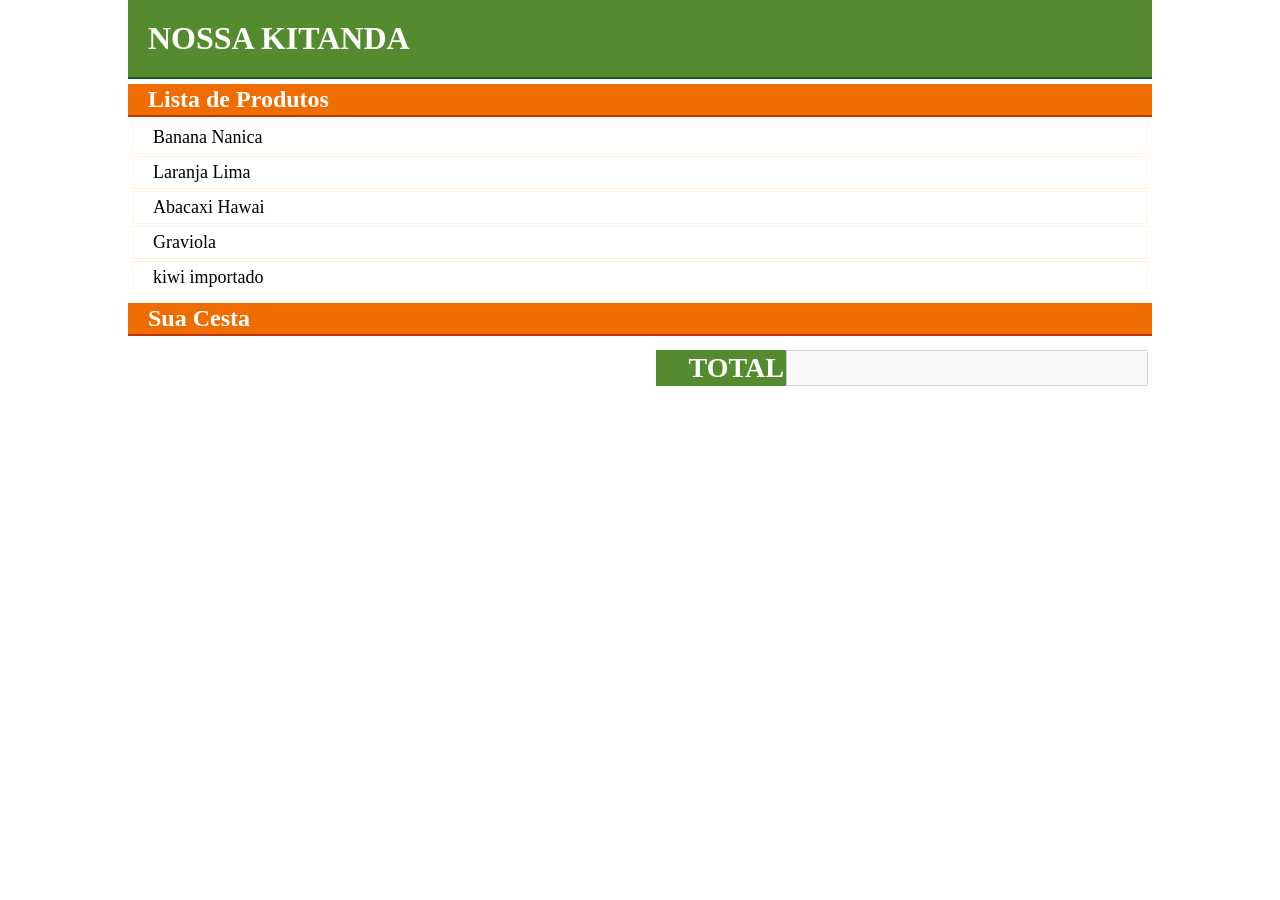
<file: desafio 1/index.html>
<!DOCTYPE html>
<html lang="pt-br">
<head>
	<meta charset="UTF-8">
	<meta name="viewport" content="width=device-width, initial-scale=1.0">
    <script src="script.js"></script>
	<title>Kitanda - JS</title>
</head>
<style type="text/css">
	*{
		box-sizing: border-box;
		margin: 0;
		padding: 0;
		font-family: Verdana;
	}

	.flex {
		display: flex;
	}

	.flex-column {
		flex-direction: column;
	}

	main {
		width: 80%;
		height: auto;
		margin: 0 auto;
		display: flex;
		
	}

	ul {
		list-style: none;
	}

	ul > li {
		padding: 5px;
		padding-left: 20px;
		cursor: pointer;
		font-size: 18px;
		border: 1px solid #FFF3E0;
		margin: 2px;

	}

	ul > li:hover {
		background-color: #FFE0B2;
		font-weight: bold;
	}

    h1 {
    	padding: 20px;
    	background-color: #558B2F;
    	color: #fff;
    	border-bottom: 2px solid #1B5E20;
    }

    h2 {
        margin-top: 5px;	
        background-color: #EF6C00;
        border-bottom: 2px solid #BF360C;
        padding: 2px;
        padding-left: 20px;
        color: #fff;
    }

    div {
       	flex-direction: column;
    	padding: 2px;
    	width: 100%;
    	height: auto;

    }
    .flex-row-end {
    	flex-direction: row;
    	justify-content: flex-end;
    	margin-top: 10px;
    }
    .flex-row-end > span{
    	width: 130px;
    	height: auto;
    	justify-content: flex-end;
    	font-size: 28px;
    	background-color: #558B2F ;
    	color: #fff;
    	padding: 2px;
    	font-weight: bold;

    }

   .flex-row-end > #mostraTotalCompra {
   	  font-size: 28px;
   	  font-weight: bold;
   } 

</style>
<body>
	<main class="flex flex-column">
		<h1>NOSSA KITANDA</h1>
		<h2>Lista de Produtos</h2> 
		<div id="content-produtos" class="flex" >
			<ul id="produtos"></ul>
		</div>

		<h2>Sua Cesta</h2> 
		<div id="content-lista-produtos-cliente" class="flex">

			<ul id="cestaDoCliente"></ul>

			<div id="content-totalCompras" class="flex flex-row-end">
				<span class="flex">
					TOTAL
				</span>
				<input type="type" id="mostraTotalCompra" name="" disabled>
			</div>
		</div>

	</main>	
</body>
</html>
</file>
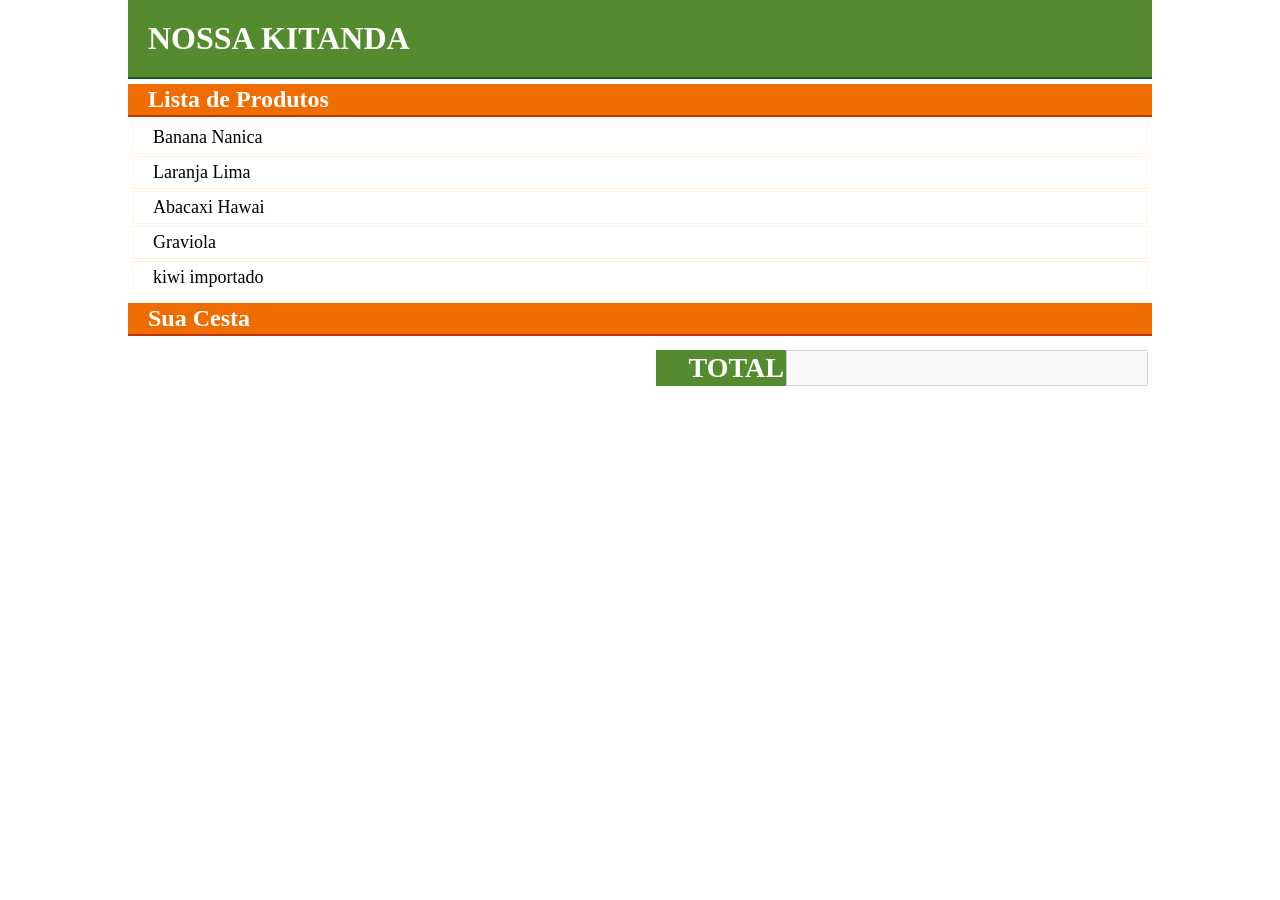
<file: desafios/desafio 1/index.html>
<!DOCTYPE html>
<html lang="pt-br">
<head>
	<meta charset="UTF-8">
	<meta name="viewport" content="width=device-width, initial-scale=1.0">
    <script src="script.js"></script>
	<title>Kitanda - JS</title>
</head>
<style type="text/css">
	*{
		box-sizing: border-box;
		margin: 0;
		padding: 0;
		font-family: Verdana;
	}

	.flex {
		display: flex;
	}

	.flex-column {
		flex-direction: column;
	}

	main {
		width: 80%;
		height: auto;
		margin: 0 auto;
		display: flex;
		
	}

	ul {
		list-style: none;
	}

	ul > li {
		padding: 5px;
		padding-left: 20px;
		cursor: pointer;
		font-size: 18px;
		border: 1px solid #FFF3E0;
		margin: 2px;

	}

	ul > li:hover {
		background-color: #FFE0B2;
		font-weight: bold;
	}

    h1 {
    	padding: 20px;
    	background-color: #558B2F;
    	color: #fff;
    	border-bottom: 2px solid #1B5E20;
    }

    h2 {
        margin-top: 5px;	
        background-color: #EF6C00;
        border-bottom: 2px solid #BF360C;
        padding: 2px;
        padding-left: 20px;
        color: #fff;
    }

    div {
       	flex-direction: column;
    	padding: 2px;
    	width: 100%;
    	height: auto;

    }
    .flex-row-end {
    	flex-direction: row;
    	justify-content: flex-end;
    	margin-top: 10px;
    }
    .flex-row-end > span{
    	width: 130px;
    	height: auto;
    	justify-content: flex-end;
    	font-size: 28px;
    	background-color: #558B2F ;
    	color: #fff;
    	padding: 2px;
    	font-weight: bold;

    }

   .flex-row-end > #mostraTotalCompra {
   	  font-size: 28px;
   	  font-weight: bold;
   } 

</style>
<body>
	<main class="flex flex-column">
		<h1>NOSSA KITANDA</h1>
		<h2>Lista de Produtos</h2> 
		<div id="content-produtos" class="flex" >
			<ul id="produtos"></ul>
		</div>

		<h2>Sua Cesta</h2> 
		<div id="content-lista-produtos-cliente" class="flex">

			<ul id="cestaDoCliente"></ul>

			<div id="content-totalCompras" class="flex flex-row-end">
				<span class="flex">
					TOTAL
				</span>
				<input type="text" id="mostraTotalCompra" name="" disabled>
			</div>
		</div>

	</main>	
</body>
</html>
</file>
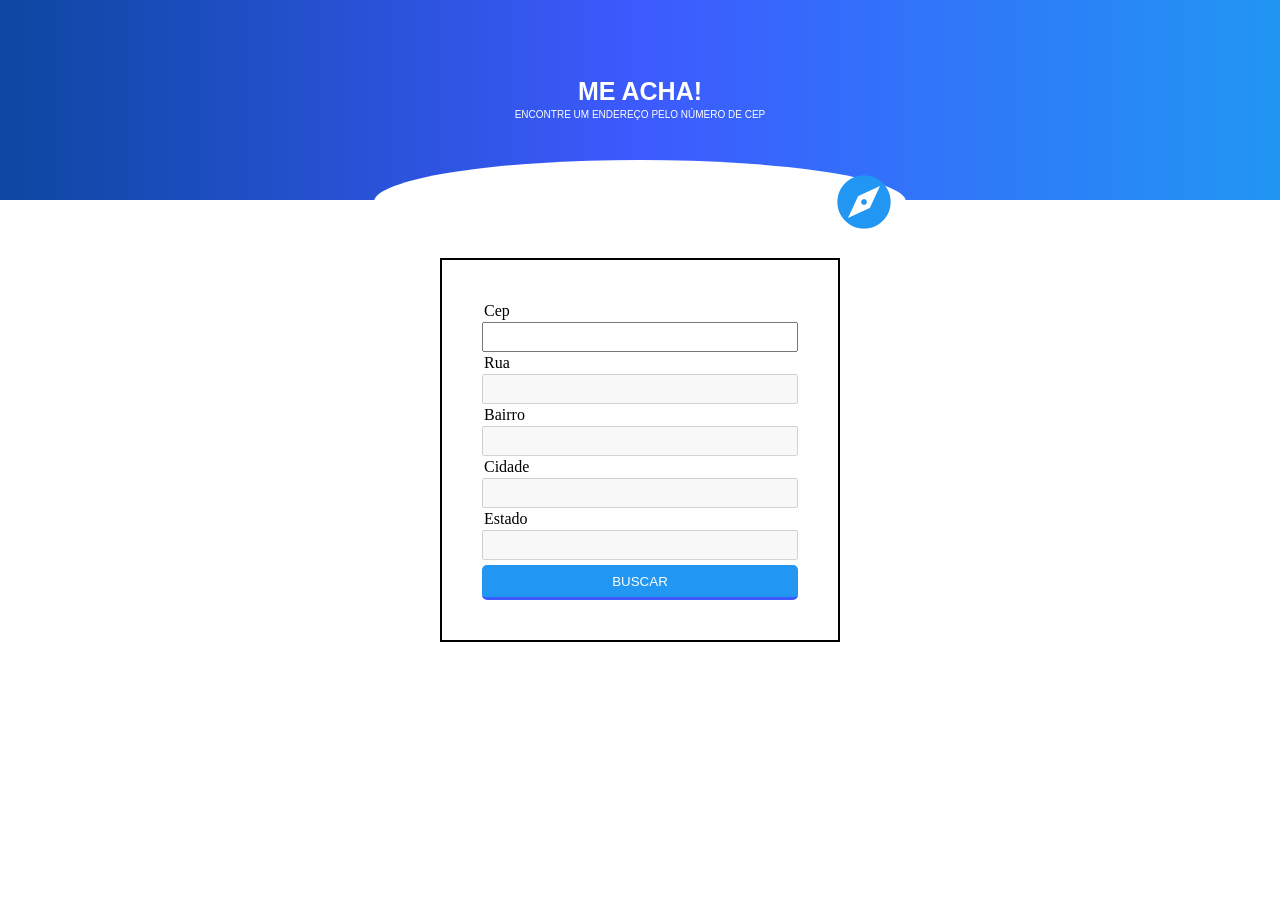
<file: desafios/desafio 2/index.html>
<!DOCTYPE html>
<html lang="en">
<head>
    <meta charset="UTF-8">
    <meta http-equiv="X-UA-Compatible" content="IE=edge">
    <meta name="viewport" content="width=device-width, initial-scale=1.0">
    <link href="https://fonts.googleapis.com/icon?family=Material+Icons"
      rel="stylesheet">
    <link rel="stylesheet" href="style.css">
    <script src="script.js"></script>
    <title>Document</title>
</head>
<body>
    <header class="cabecalho">
        <div class="titulo"><strong>ME ACHA!</strong></div>
        <div class="subtitulo">ENCONTRE UM ENDEREÇO PELO NÚMERO DE CEP<div>
            <span class="material-icons icons">
                travel_explore
                </span>
    </header>
    <main class="corpo">
            <form method="get" name="buscar" class="formulário">
            <label for="cep">Cep</label>
            <input type="text" required class="txt" id="cep" name="cep" value="">
            <label for="rua">Rua</label>
            <input type="text"  class="txt" id="logradouro" name="rua" value="" disabled>
            <label for="bairro">Bairro</label>
            <input type="text"  class="txt" id="bairro" name="bairro" value="" disabled>
            <label for="cidade">Cidade</label>
            <input type="text"  class="txt" id="localidade" name="cidade" value="" disabled>
            <label for="estado">Estado</label>
            <input type="text" class="txt" id="uf" name="estado" value=""disabled> 
            <input type="button" name="enviarDados" value="BUSCAR" class="botao-buscar" id="buscarCep">
        </form>
    </main>
</body>
</html>
</file>
<file: desafios/desafio 2/style.css>
* {
    margin: 0;
    padding: 0;
    box-sizing: border-box;
}
.cabecalho {
    width: 100%;
    height: 200px;
    background-image: linear-gradient(to left, #2196f3, #3d5afe, #0d47a1);
    display: flex;
    flex-direction: column;
    text-align: center;
    justify-content: center;
    align-items: center;
    color: white;
    font-family: Verdana, Geneva, Tahoma, sans-serif;
}
.titulo {
    margin-top: 120px;
    font-size: 25px;
}
.subtitulo{
    margin-top: 3px;
    font-size: 10px;
}
.icons {
    margin: 40px auto 0px auto;
    padding: 10px;
    background-color: white;
    border-radius: 100%;
    font-size: 64px;
    color: #2196f3;
}
.corpo {
    display: flex;
    flex-direction: column;
    justify-content: center;
    align-items: center;
}
main {
    height: 500px;
}
.formulário {
    display: flex;
    flex-direction: column;
    justify-content: center;
    align-items: center;
    width: 400px;
    height: auto;
    border: 2px solid black;
    padding: 40px;

}
label {
    display: block;
    width: 100%;
    height: auto;
    padding: 2px;
}
.txt {
    width: 100%;
    height: 30px;
}
.botao-buscar{
    width: 100%;
    height: 35px;
    margin-top: 5px;
    background-color: #2196f3;
    border-radius: 5px;
    border: none;
    border-bottom: 3px solid #3d5afe;
    color: white;
}
</file>
